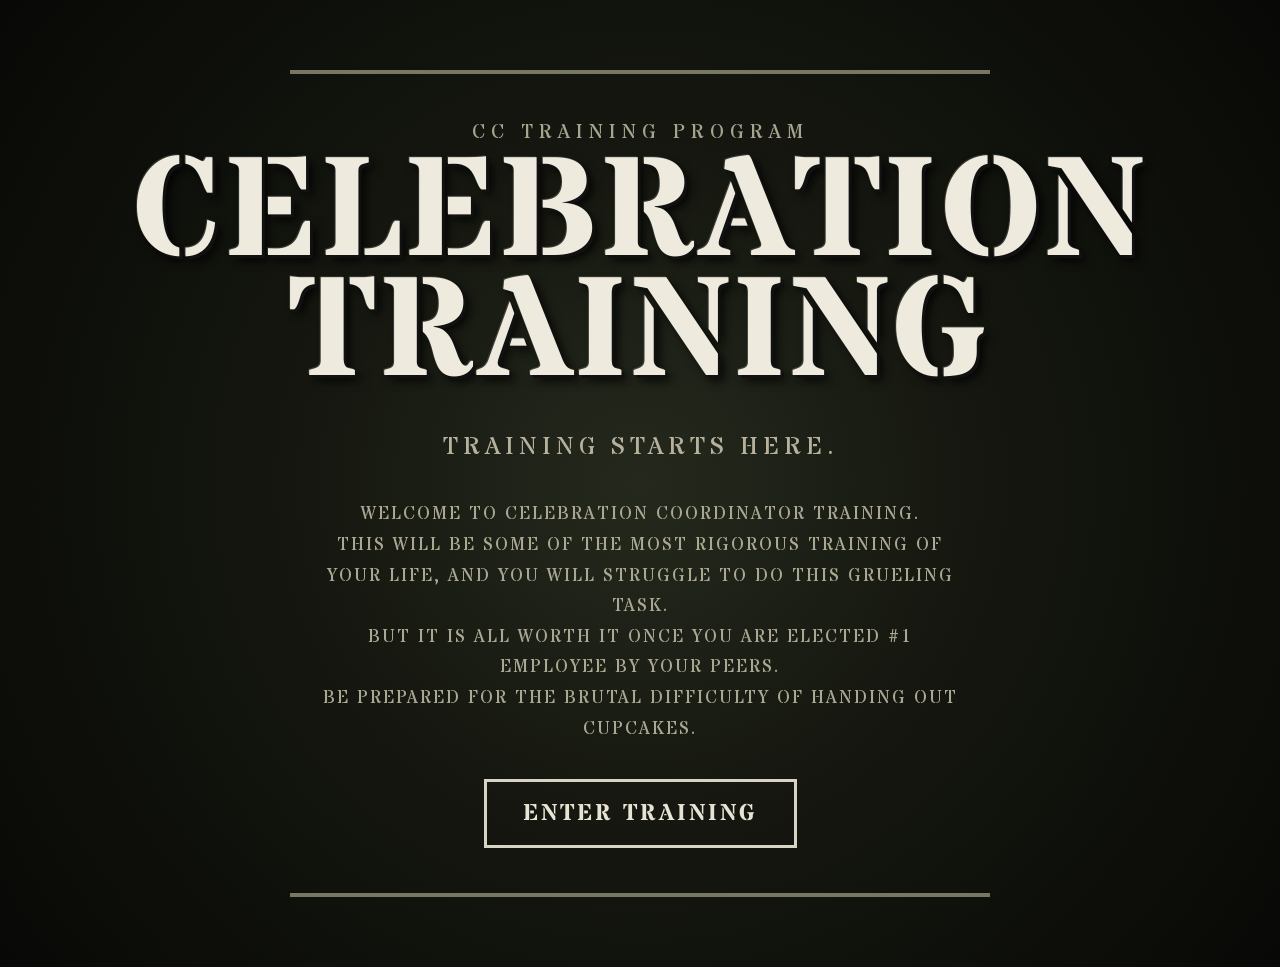
<file: index.html>
<!DOCTYPE html>
<html lang="en">

<head>
    <meta charset="UTF-8">
    <meta name="viewport" content="width=device-width, initial-scale=1.0">

    <title>Celebration Training</title>

    <!-- Military stencil font -->
    <link rel="preconnect" href="https://fonts.googleapis.com">
    <link rel="preconnect" href="https://fonts.gstatic.com" crossorigin>
    <link href="https://fonts.googleapis.com/css2?family=Stardos+Stencil:wght@400;700&display=swap" rel="stylesheet">

    <link rel="stylesheet" href="style.css">
</head>

<body>

    <main class="hero">

        <div class="top-line"></div>

        <p class="small-title">
            CC TRAINING PROGRAM
        </p>

        <h1>
            CELEBRATION<br>
            TRAINING
        </h1>


<p class="subtitle">
    TRAINING STARTS HERE.
</p>

<p class="intro-text">
    WELCOME TO CELEBRATION COORDINATOR TRAINING.<br>
    THIS WILL BE SOME OF THE MOST RIGOROUS TRAINING OF YOUR LIFE, AND YOU WILL STRUGGLE TO DO THIS GRUELING TASK.<br>
    BUT IT IS ALL WORTH IT ONCE YOU ARE ELECTED #1 EMPLOYEE BY YOUR PEERS.<br>
    BE PREPARED FOR THE BRUTAL DIFFICULTY OF HANDING OUT CUPCAKES.
</p>

<a class="training-button" href="training.html">
    ENTER TRAINING
</a>
     

        <div class="bottom-line"></div>

    </main>

</body>

</html>
</file>
<file: style.css>
/* -------------------- */
/* RESET */
/* -------------------- */

* {
    box-sizing: border-box;
}

html {
    scroll-behavior: smooth;
}

body {
    margin: 0;

    background:
        radial-gradient(
            circle at center,
            #25291d 0%,
            #14160f 45%,
            #080906 100%
        );

    color: #e8e4d5;

    font-family: "Stardos Stencil", serif;

    min-height: 100vh;
}


/* -------------------- */
/* BACKGROUND TEXTURE */
/* -------------------- */

body::before {
    content: "";

    position: fixed;

    inset: 0;

    pointer-events: none;

    opacity: 0.12;

    background-image:
        repeating-linear-gradient(
            0deg,
            transparent,
            transparent 3px,
            rgba(255,255,255,0.06) 4px
        );

    z-index: 100;
}


/* -------------------- */
/* MAIN PAGE */
/* -------------------- */

.hero {
    min-height: 100vh;

    display: flex;

    flex-direction: column;

    justify-content: center;

    align-items: center;

    text-align: center;

    padding: 40px 20px;
}


/* -------------------- */
/* SMALL HEADER */
/* -------------------- */

.small-title {
    font-size: 20px;

    letter-spacing: 6px;

    margin-bottom: 10px;

    color: #a7a48f;
}


/* -------------------- */
/* MAIN TITLE */
/* -------------------- */

h1 {
    margin: 0;

    font-size: clamp(65px, 11vw, 150px);

    line-height: 0.85;

    font-weight: 700;

    letter-spacing: 3px;

    text-transform: uppercase;

    color: #eeeadd;

    text-shadow:
        3px 3px 0 #111,
        -1px -1px 0 rgba(255,255,255,0.15),
        6px 6px 10px rgba(0,0,0,0.8);
}


/* -------------------- */
/* SUBTITLE */
/* -------------------- */

.subtitle {
    margin-top: 35px;

    margin-bottom: 35px;

    font-size: 25px;

    letter-spacing: 5px;

    color: #b6b19c;
}


/* -------------------- */
/* BUTTON */
/* -------------------- */

.training-button {
    display: inline-block;

    padding: 16px 36px;

    border: 3px solid #d8d4c4;

    color: #e8e4d5;

    text-decoration: none;

    font-size: 23px;

    font-weight: 700;

    letter-spacing: 3px;

    transition: 0.15s;
}

.training-button:hover {
    background: #d8d4c4;

    color: #111;

    transform: scale(1.04);
}


/* -------------------- */
/* MILITARY LINES */
/* -------------------- */

.top-line,
.bottom-line {
    width: min(700px, 80vw);

    height: 4px;

    background: #777763;

    margin: 30px 0;
}

.top-line {
    margin-bottom: 25px;
}

.bottom-line {
    margin-top: 45px;
}

.intro-text {
    max-width: 650px;
    margin: 0 0 35px 0;
    font-size: 18px;
    line-height: 1.7;
    letter-spacing: 2px;
    color: #aaa792;
}
/* -------------------- */
/* PHONE SUPPORT */
/* -------------------- */

@media (max-width: 600px) {

        .small-title {
        font-size: 14px;
        letter-spacing: 3px;
    }

    .subtitle {
        font-size: 17px;
        letter-spacing: 3px;
    }

    .training-button {
        font-size: 18px;
        padding: 14px 25px;
    }



}
</file>
